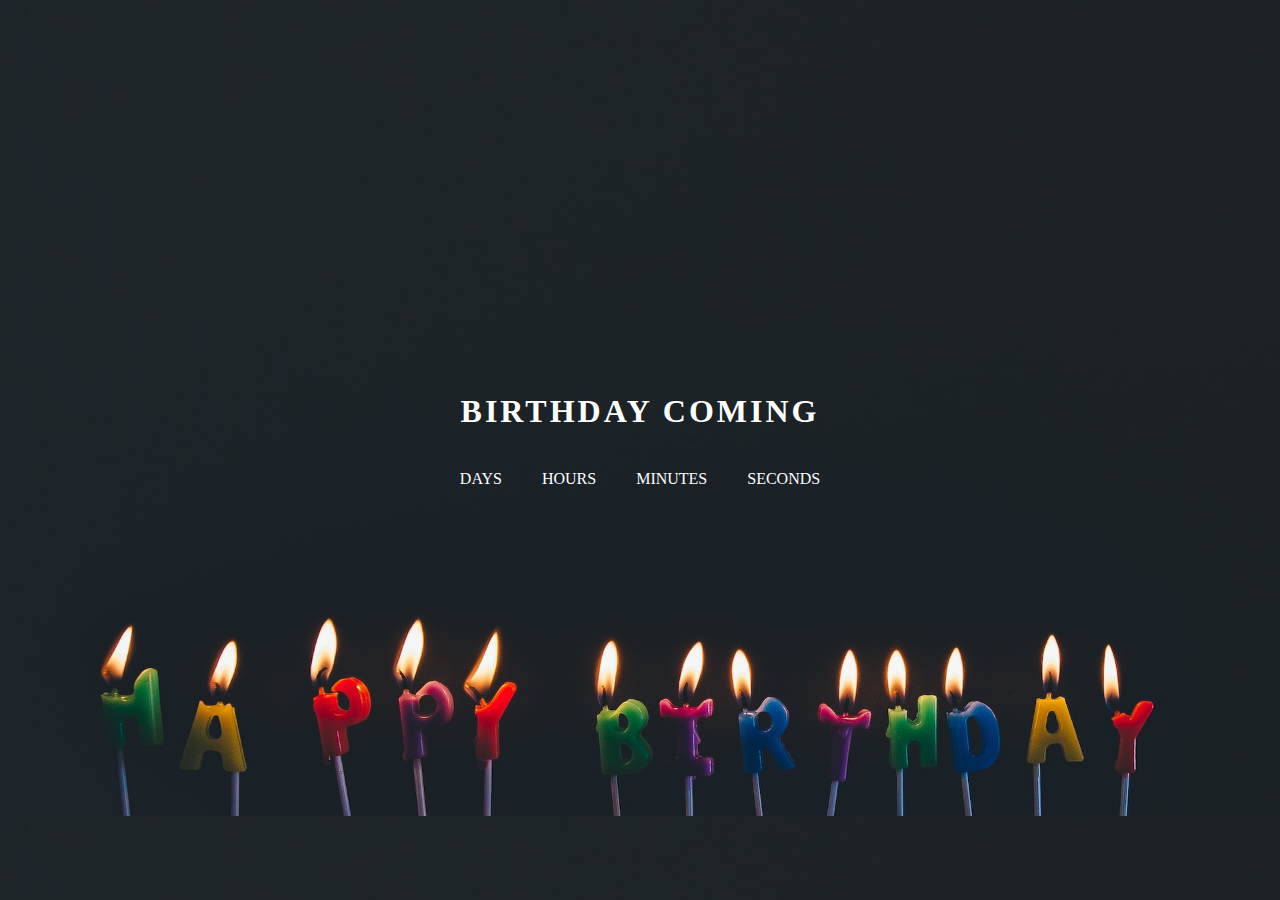
<file: Projects/Birthday-Timer/index.html>
<!DOCTYPE html>
<html lang="en">
<head>
    <meta charset="UTF-8">
    <meta http-equiv="X-UA-Compatible" content="IE=edge">
    <meta name="viewport" content="width=device-width, initial-scale=1.0">
    <title>Birthday Timer</title>
    <link rel="stylesheet" href="style.css">
</head>
<body>
    <div class="container">
        <h1>Birthday Coming </h1>
        <div class="counterTimer">
            <p><span class="days"></span> Days</p>
            <p><span class="hours"></span> Hours</p>
            <p><span class="minutes"></span> Minutes</p>
            <p><span class="seconds"></span> Seconds</p>
        </div>

    </div>
    <script src="index.js"></script>
</body>
</html>
</file>
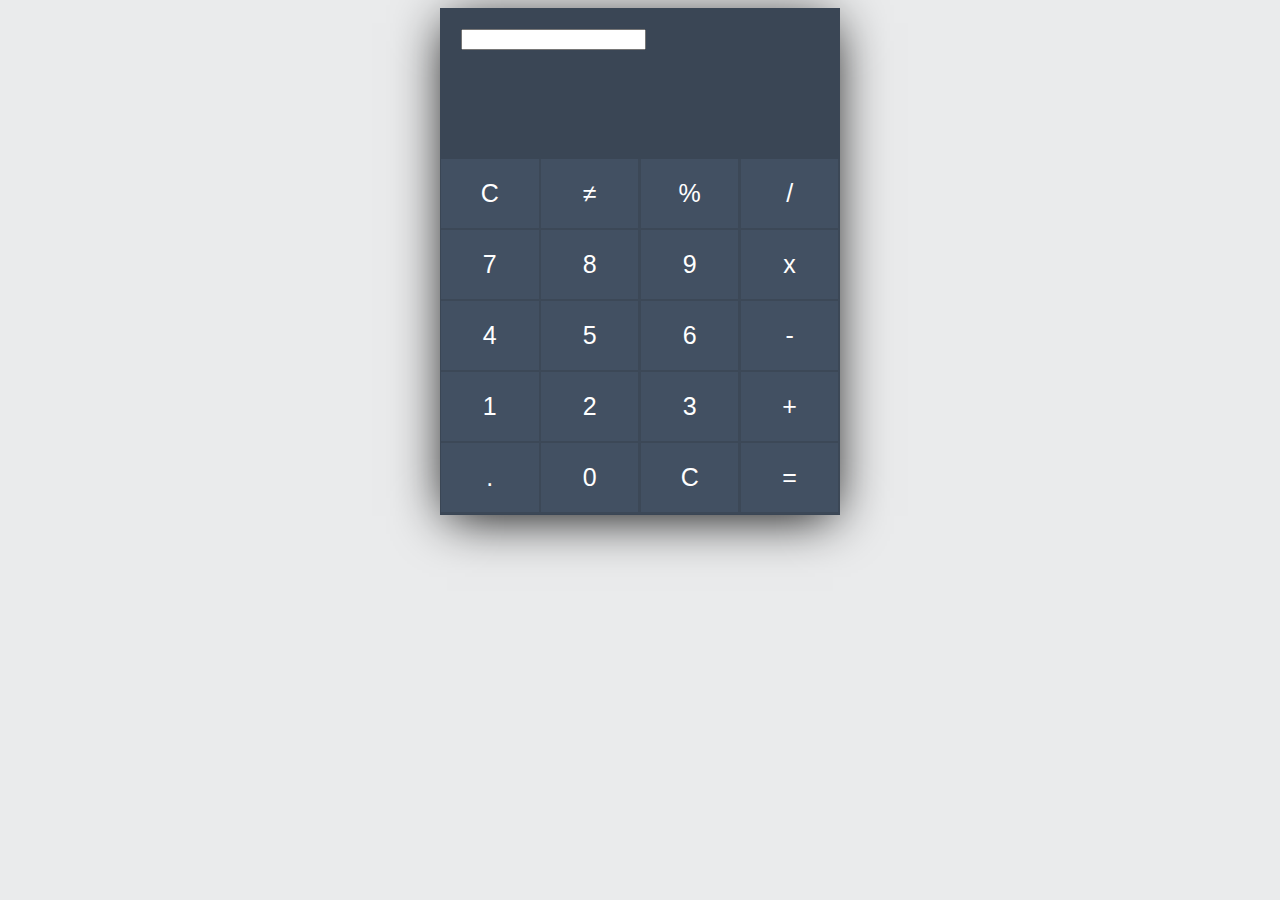
<file: Projects/calculator/index.html>
<!DOCTYPE html>
<html lang="en">
  <head>
    <meta charset="UTF-8" />
    <meta http-equiv="X-UA-Compatible" content="IE=edge" />
    <meta name="viewport" content="width=device-width, initial-scale=1.0" />
    <title>Document</title>
    <style>
      * {
        box-sizing: border-box;
        font-family: "Roboto", sans-serif;
      }

      body {
        background: #eaebec;
      }

      .container {
        width: 400px;
        margin: auto;
      }

      .calc-body {
        width: 400px;
        margin: auto;
        min-height: 400px;
        border: solid 1px #3a4655;
        box-shadow: 0 8px 50px -7px black;
      }

      .calc-screen {
        background: #3a4655;
        width: 100%;
        height: 150px;
        padding: 20px;
      }

      .calc-operation {
        text-align: right;
        color: #727b86;
        font-size: 21px;
        padding-bottom: 10px;
        border-bottom: dotted 1px;
      }

      .calc-typed {
        margin-top: 20px;
        font-size: 45px;
        text-align: right;
        color: #fff;
      }

      .calc-button-row {
        width: 100%;
        background: #3c4857;
      }

      .button {
        width: 25%;
        background: #425062;
        color: #fff;
        padding: 20px;
        display: inline-block;
        font-size: 25px;
        text-align: center;
        vertical-align: middle;
        margin-right: -4px;
        border-right: solid 2px #3c4857;
        border-bottom: solid 2px #3c4857;
        transition: all 0.2s ease-in-out;
      }

      .button.l {
        color: #aeb3ba;
        background: #404d5e;
      }

      .button.c {
        color: #d95d4e;
        background: #404d5e;
      }

      .button:hover {
        background: #e0b612;
        transform: rotate(5deg);
      }

      .button.c:hover,
      .button.l:hover {
        background: #e0b612;
        color: #fff;
      }

      .blink-me {
        color: #e0b612;
      }
    </style>
  </head>
  <body>
    <div class="container">
      <div class="calc-body">
        <div class="calc-screen">
            <input type="text" class="screen">
          <!-- <input class="calc-operation" value="" id="values"> -->
          <!-- <div class="calc-typed">2955<span class="blink-me">_</span></div> -->
        </div>
        <div class="calc-button-row">
          <div class="button" data-num="C">C</div>
          <div class="button" data-num="≠">≠</div>
          <div class="button" data-num="&">%</div>
          <div class="button" data-num="/">/</div>
        </div>
        <div class="calc-button-row">
          <div class="button" data-num="7">7</div>
          <div class="button" data-num="8">8</div>
          <div class="button" data-num="9">9</div>
          <div class="button" data-num="x">x</div>
        </div>
        <div class="calc-button-row">
          <div class="button" data-num="4">4</div>
          <div class="button" data-num="5">5</div>
          <div class="button" data-num="6">6</div>
          <div class="button" data-num="-">-</div>
        </div>
        <div class="calc-button-row">
          <div class="button" data-num="1">1</div>
          <div class="button" data-num="2">2</div>
          <div class="button" data-num="3">3</div>
          <div class="button" data-num="+">+</div>
        </div>
        <div class="calc-button-row">
          <div class="button" data-num=".">.</div>
          <div class="button" data-num="0">0</div>
          <div class="button btn-clear" data-num="C">C</div>
          <div class="button btn-equal" data-num="=">=</div>
        </div>
      </div>
    </div>
    <script>
        let screen = document.querySelector(".screen");
        let buttons = document.querySelectorAll(".button");
        let clear = document.querySelector(".btn-clear");
        let equal = document.querySelector(".btn-equal");
        buttons.forEach(function(button) {
            button.addEventListener('click', function(e) {
                let value =  e.target.dataset.num;
                screen.value += value;
                // console.log(value)
            });
        });

        equal.addEventListener('click',(e) => {
            if(screen.value === '') {
                screen.value = "Please enter";
            } else {
                let answer = eval(screen.value);
                screen.value = answer;
                console.log(answer)
            }
        })

        clear.addEventListener('click', (e) => {
            screen.value = answer;
        })


        // for(var i =0; i < button.length; i++) {
        //     button[i].addEventListener("click", (e) => {
        //          var enteredNumber = e.target.innerHTML;
        //          console.log(enteredNumber)
        //         if(enteredNumber == 'C') {
        //             values.value='';
        //         } else if(enteredNumber=='=') {
        //             values.value=eval(srchValue);
        //         } else {
        //             srchValue+=enteredNumber;
        //             // console.log(srchValue)
        //             values.value=srchValue;
        //         }
        //     })
        // }


            const p = new Promise(function(resolve, reject) {
                resolve(data);
            })

            p.then(function(data) {
                console.log('then func')
            }).catch(function(data) {
                console.log('catch func')
            })

    </script>
  </body>
</html>
</file>
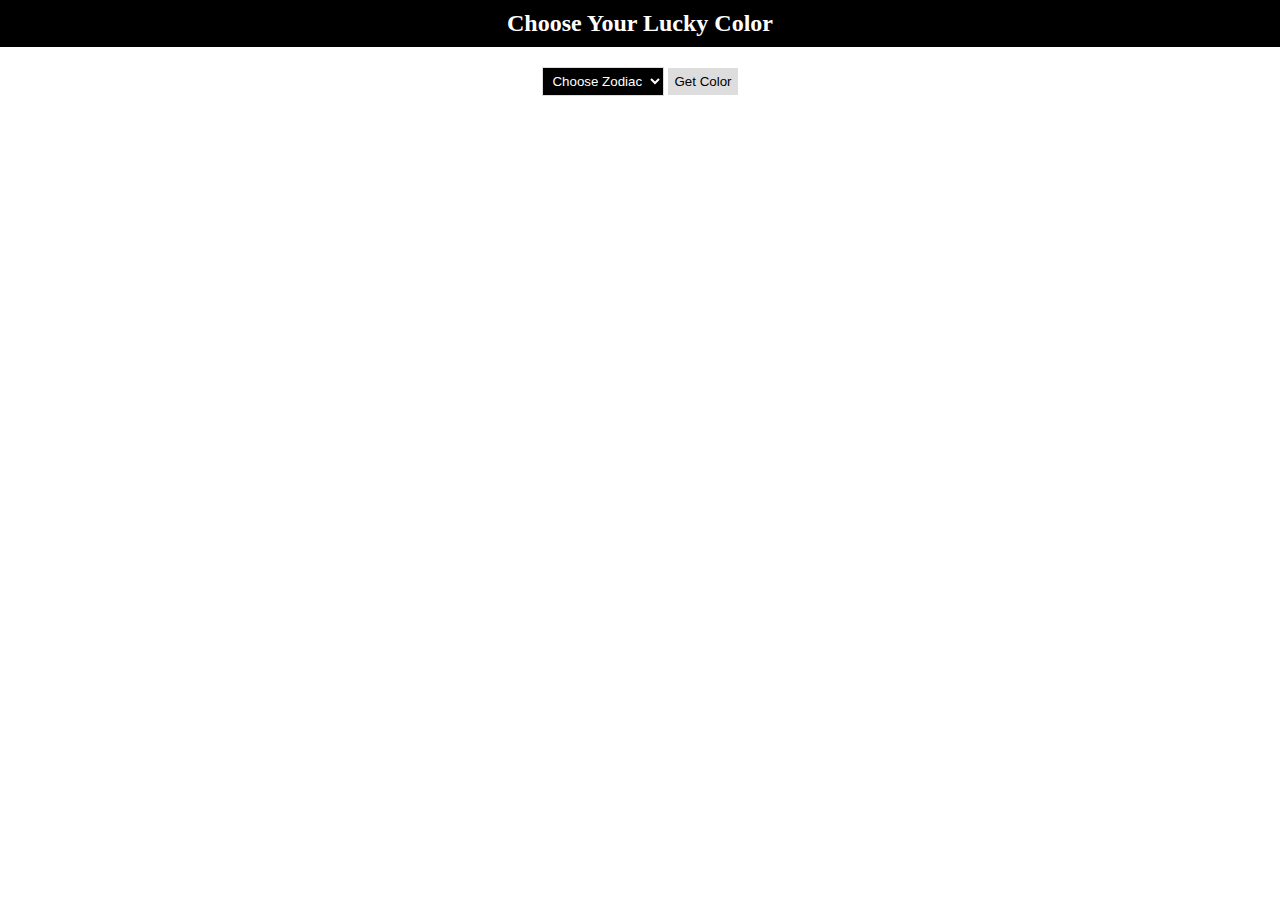
<file: Projects/choose-luck-color/index.html>
<!DOCTYPE html>
<html lang="en">
  <head>
    <meta charset="UTF-8" />
    <meta http-equiv="X-UA-Compatible" content="IE=edge" />
    <meta name="viewport" content="width=device-width, initial-scale=1.0" />
    <title>Your Lucky Color Checker</title>
    <link href="lucky-color.css" rel="stylesheet" />
  </head>
  <body>
    <h2>Choose Your Lucky Color</h2>
    <div class="container">
    <select id="zodiac">
      <option value="">Choose Zodiac</option>
      <option value="aries">Aries</option>
      <option value="tarus">Tarus</option>
      <option value="gemini">Gemini</option>
      <option value="cancer">Cancer</option>
      <option value="leo">Leo</option>
      <option value="virgo">Virgo</option>
      <option value="libra">Libra</option>
      <option value="scorpio">Scorpio</option>
      <option value="sagittarius">Sagittarius</option>
      <option value="capricorn">Capricorn</option>
      <option value="aquarius">Aquarius</option>
      <option value="pisces">Pisces</option>
    </select>
    <button onclick="changeBackground()">Get Color</button>
</div>
    <script src="./lucky-color.js"></script>
  </body>
</html>
</file>
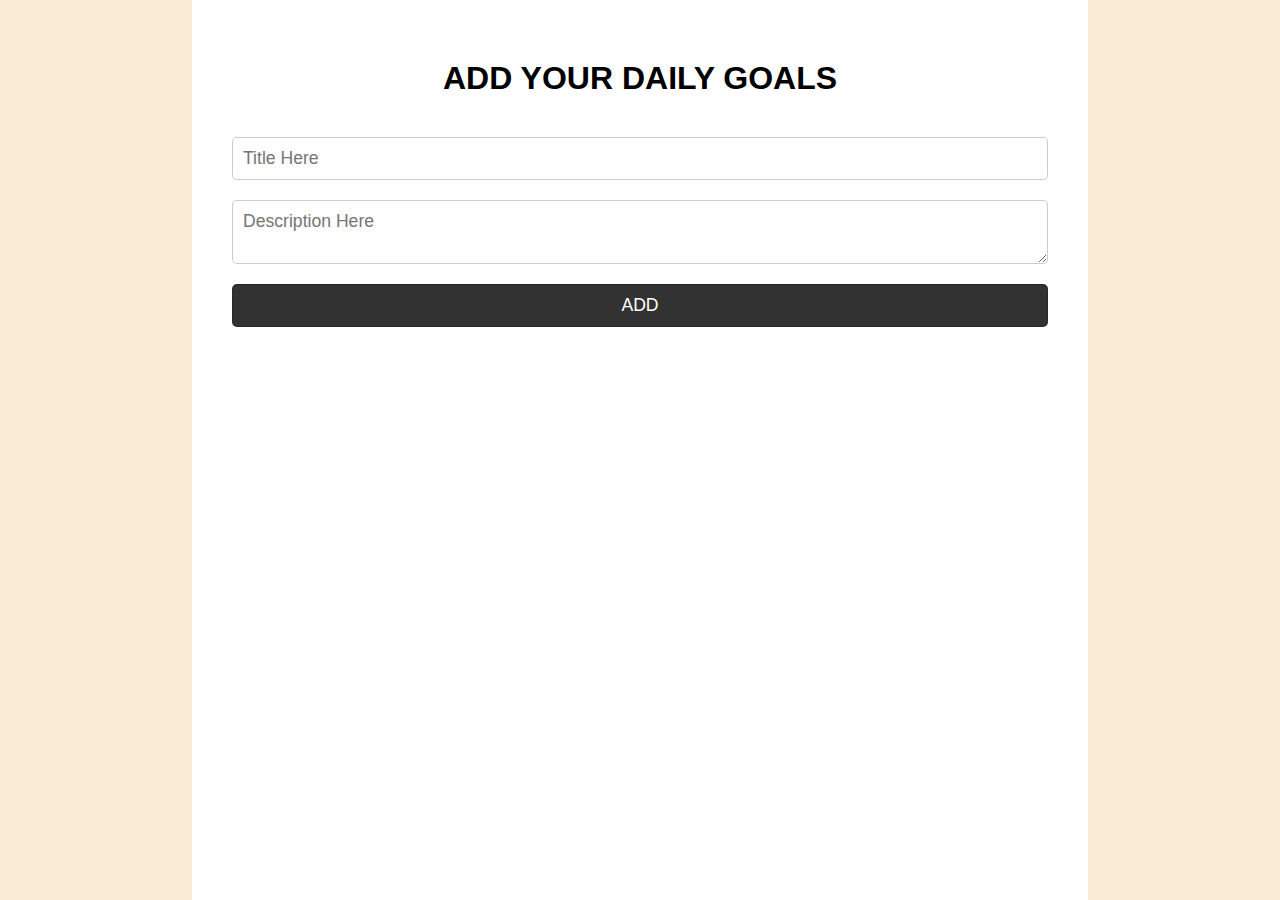
<file: Projects/daily-goals-app/index.html>
<!DOCTYPE html>
<html lang="en">
  <head>
    <meta charset="UTF-8" />
    <meta http-equiv="X-UA-Compatible" content="IE=edge" />
    <meta name="viewport" content="width=device-width, initial-scale=1.0" />
    <title>Daily Goals</title>
    <link rel="stylesheet" href="style.css" />
  </head>
  <body>
    <div class="container">
      <h1>ADD YOUR DAILY GOALS</h1>
      <form>
        <input type="text" id="title" placeholder="Title Here" required />
        <textarea
          id="description"
          placeholder="Description Here"
          required
        ></textarea>
        <button type="submit">ADD</button>
      </form>
    </div>
  </body>
  <script src="./index.js"></script>
</html>
</file>
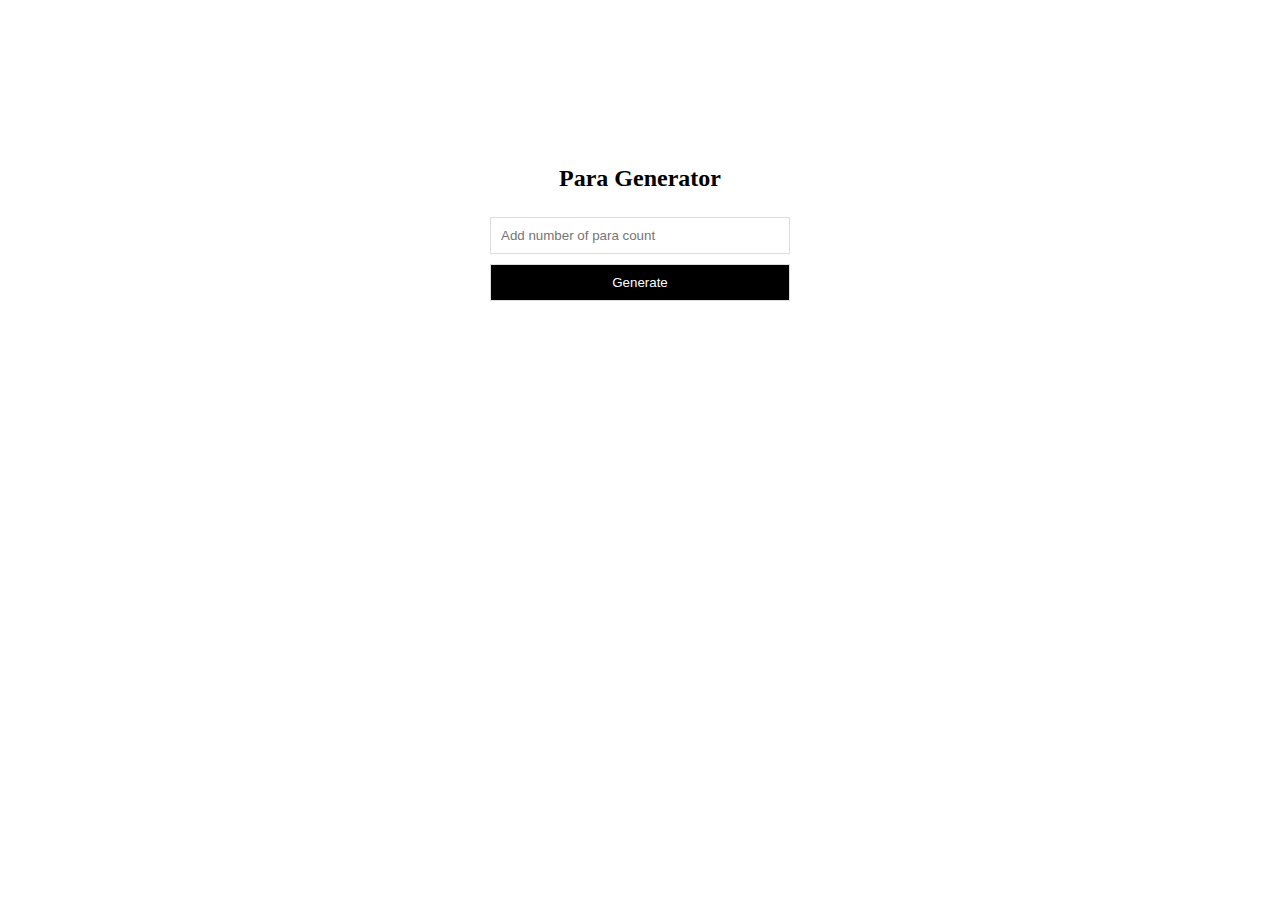
<file: Projects/dynamic-para-generator/index.html>
<!DOCTYPE html>
<html>
  <head>
    <title>Para Generator</title>
    <link href="para-generator.css" rel="stylesheet" />
  </head>
  <body>
    <div class="container">
      <div class="form">
        <h2>Para Generator</h2>
        <input
          type="number"
          placeholder="Add number of para count"
          id="paraNumberCount"
        />
        <button id="generate" onclick="generatePara()">Generate</button>
      </div>
      <!-- <p class="paras"></p> -->
    </div>
    <script src="para-generator.js"></script>
  </body>
</html>
</file>
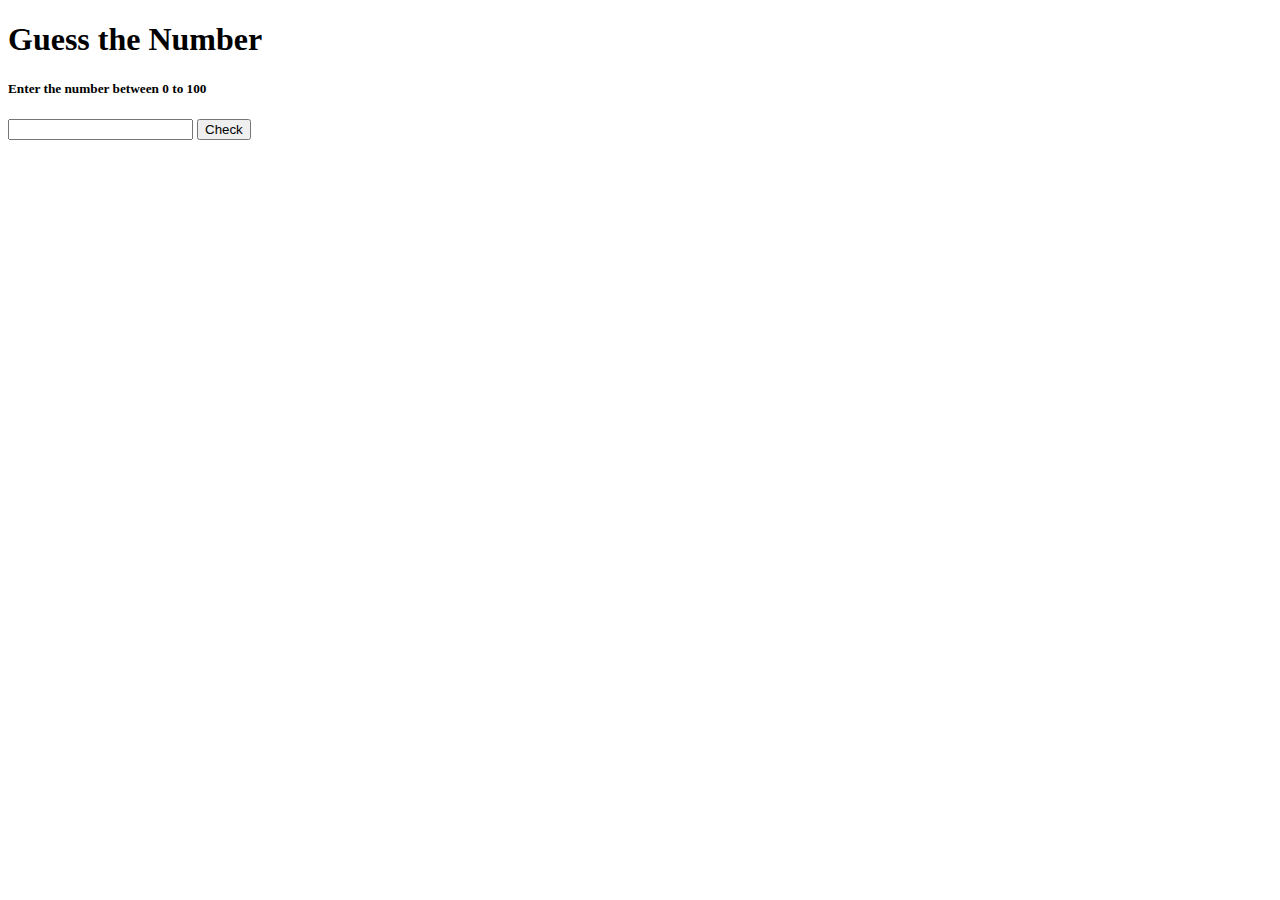
<file: Projects/guess-the-number-game/index.html>
<!DOCTYPE html>
<html lang="en">
  <head>
    <meta charset="UTF-8" />
    <meta http-equiv="X-UA-Compatible" content="IE=edge" />
    <meta name="viewport" content="width=device-width, initial-scale=1.0" />
    <title>Guess the number</title>
  </head>
  <body>
    <h1>Guess the Number</h1>
    <h5>Enter the number between 0 to 100</h5>
    <p id="result"></p>
    <p id="message"></p>
    <form>
      <input type="number" id="value" />
      <input type="submit" value="Check" />
    </form>
    <script>
      document.querySelector("form").onsubmit = (e) => {
        // document.getElementById("value").value = ""; // commented this because validation not working
        e.preventDefault(); //preventing to do not load the page on submit of form
        const inputNum = document.getElementById("value").value;
        const randomNumb = Math.floor(Math.random() * 100);
        if (inputNum === "") {
          return alert("Enter a number");
        } else if (Number(inputNum) === randomNumb) {
          document.getElementById("result").innerHTML =
            "You guessed number right";
        } else if (Number(inputNum) + 10 > randomNumb) {
          return (document.getElementById("message").innerHTML =
            "You were near but little higher, " +
            "Actual Number is " +
            randomNumb);
        } else if (Number(inputNum) - 10 < randomNumb) {
          return (document.getElementById("message").innerHTML =
            "You were near but little lower, " +
            "Actual Number is " +
            randomNumb);
        } else {
          document.getElementById("result").innerHTML =
            "You guessed number Wrong, " + "Correct Number is " + randomNumb;
        }
      };
    </script>
  </body>
</html>
</file>
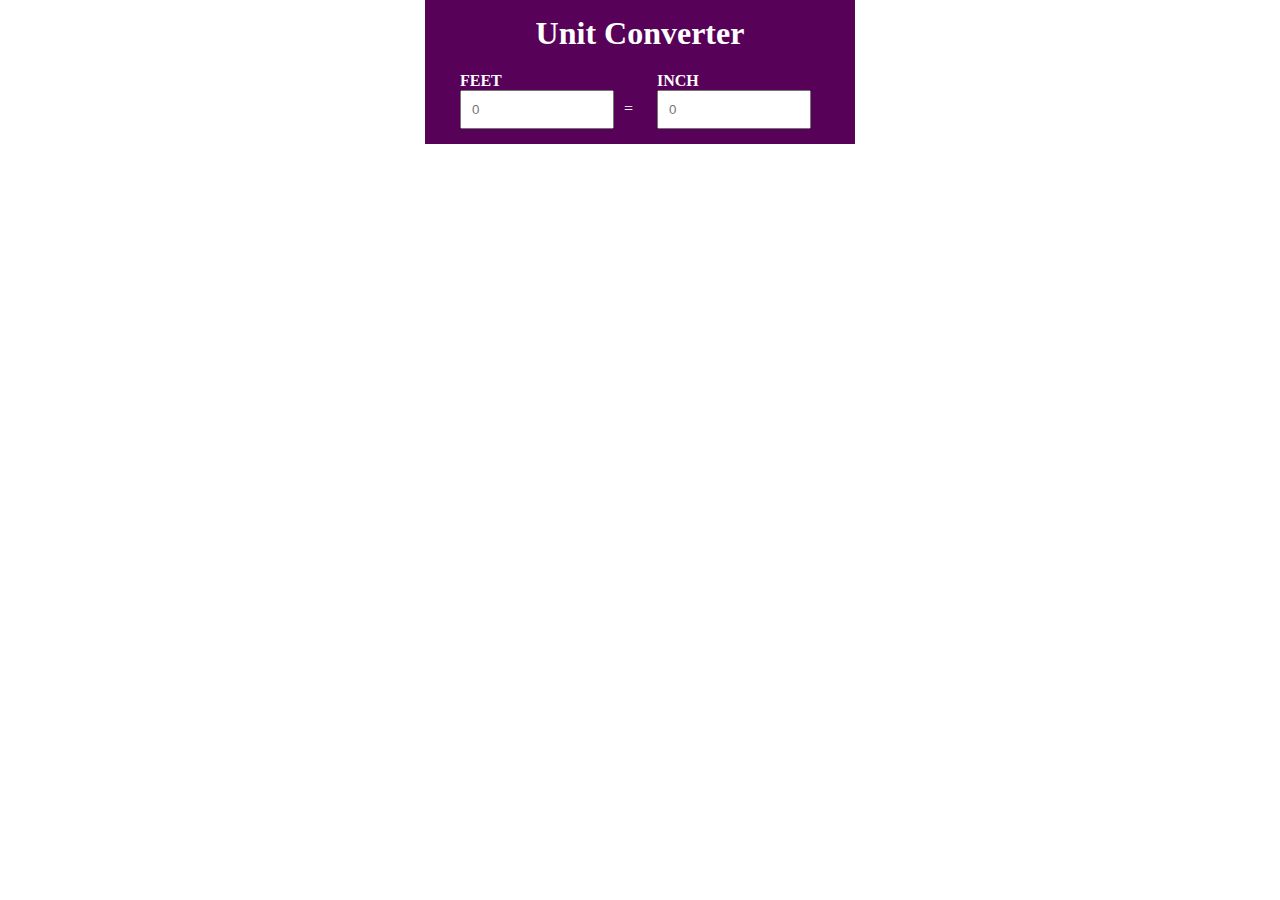
<file: Projects/unit-converter/index.html>
<!DOCTYPE html>
<html>
<head>
<title>Unit Converter</title>
<style type="text/css">
* {
margin: 0;
padding: 0;
}
h1 {
margin: 0 0 20px;
text-align: center;
}
.unitConverterWrap {
background: #580158;
color: #fff;
width: 400px;
margin: 0 auto;
padding: 15px;
}
.unitConverterWrap p {
width: 35%;
margin: 0 20px;
display: inline-block;
}
.unitConverterWrap p input {
width: 130px;
padding: 10px;
}
label {
display: block;
font-weight: bold;
text-transform: uppercase;
}
</style>
</head>
<body>

<div class="unitConverterWrap">
<h1>Unit Converter</h1>
<p><label>Feet</label> <input type="number" id="feet" placeholder="0" /></p>
=
<p><label>Inch</label> <input type="number" id="inch" placeholder="0" /></p>
</div>

<script type="text/javascript">
let feet = document.getElementById('feet');
let inch = document.getElementById('inch');

feet.addEventListener('input', function() {
let fVal = this.value;
let iValue = fVal * 12;
inch.value = iValue;
});

inch.addEventListener('input', function() {
let iVal = this.value;
let fValue = iVal / 12;
feet.value = fValue;
});

</script>

</body>
</html>
</file>
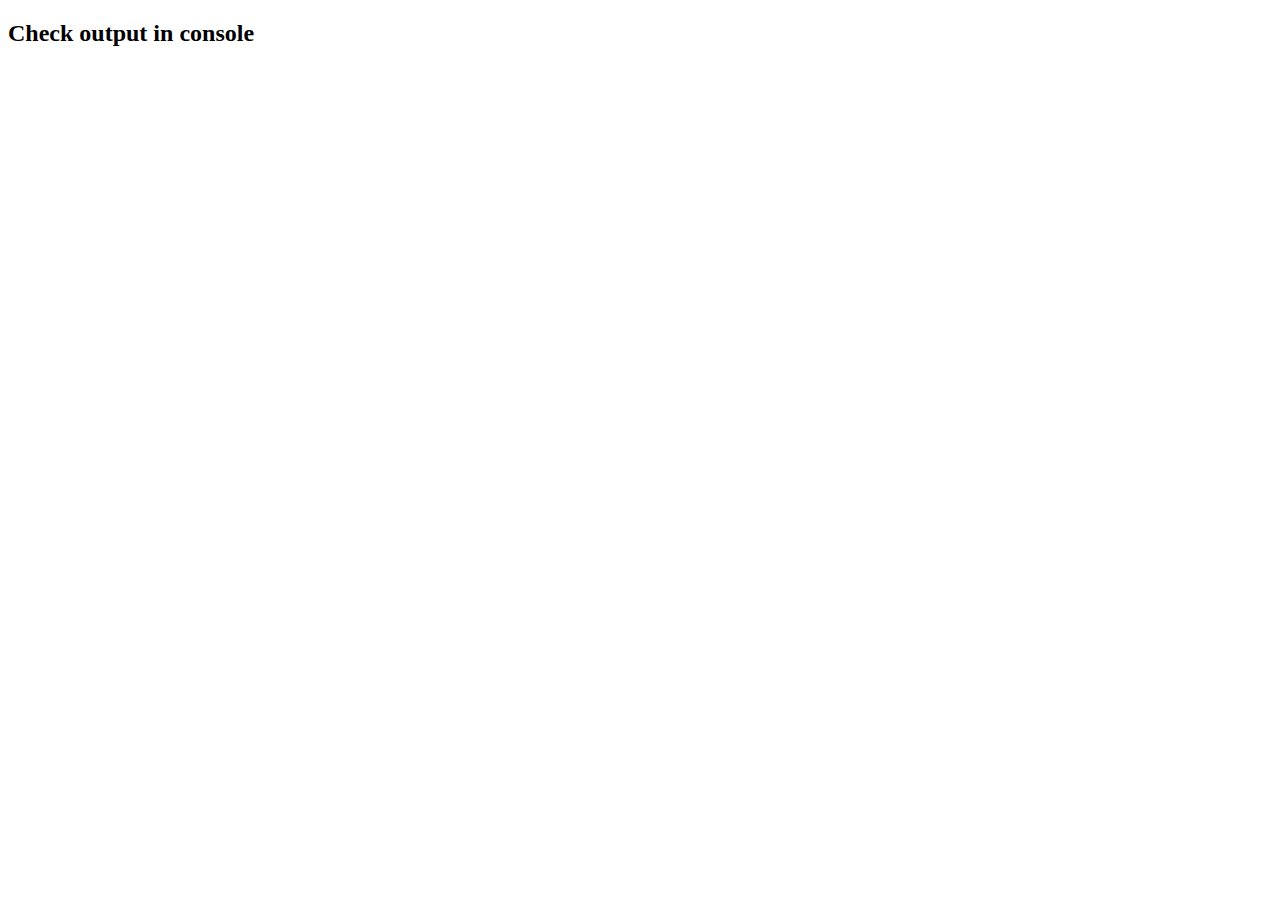
<file: Challenges/Challenge1.html>
<!DOCTYPE html>
<html lang="en">
<head>
    <meta charset="UTF-8">
    <meta http-equiv="X-UA-Compatible" content="IE=edge">
    <meta name="viewport" content="width=device-width, initial-scale=1.0">
    <title>Challenge 1 - Compare BMI</title>
</head>
<body>
<h2>Check output in console</h2>
<script>
    const marksMass = 78;
    const marksHeight = 1.69;
    const johnsMass = 92;
    const johnsHeight = 1.95;

    const marksBMI = marksMass / marksHeight ** 2;
    const johnsBMI = johnsMass / johnsHeight ** 2;
    console.log( marksBMI, johnsBMI);
    const markHigherBMI = marksBMI > johnsBMI;
    console.log(markHigherBMI);

    if(johnsBMI > marksBMI ) {
        console.log("'Mark's BMI is higher than John's!")
    } else {
        console.log("'John's BMI is higher than Mark's!")
    }


</script>
</body>
</html>
</file>
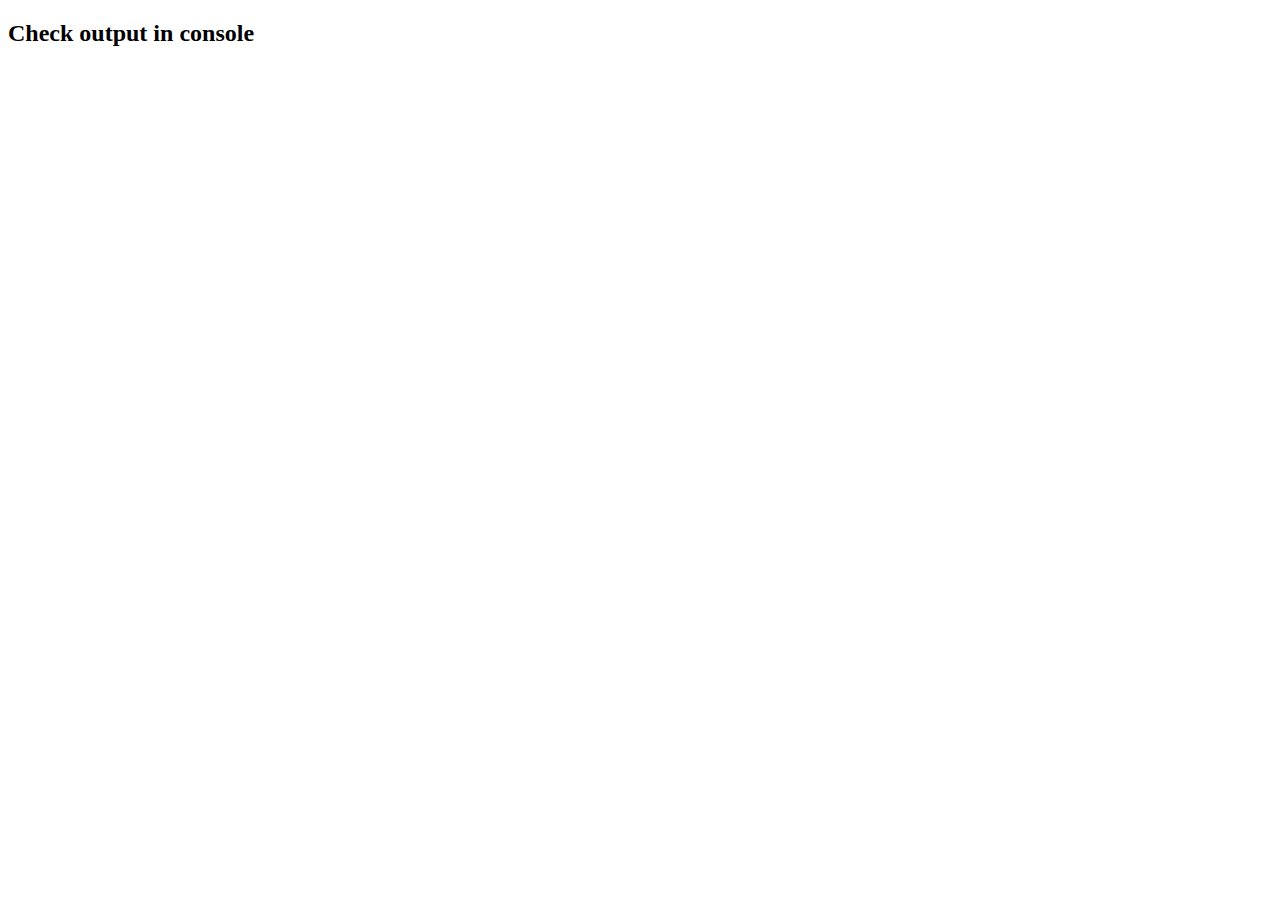
<file: Challenges/Challenge2.html>
<!DOCTYPE html>
<html lang="en">
<head>
    <meta charset="UTF-8">
    <meta http-equiv="X-UA-Compatible" content="IE=edge">
    <meta name="viewport" content="width=device-width, initial-scale=1.0">
    <title>Challenge 2 - Average score</title>
</head>
<body>
<h2>Check output in console</h2>
<script>
    
    // Data 1
    const DolphinsAverage = (96 + 108 + 89) / 3;
    const KoalasAverage = (88 + 91 + 110) / 3;

    // Data 2
    // const DolphinsAverage = (97 + 112 + 101) / 3;
    // const KoalasAverage = (109 + 95 + 123) / 3;

    // Data 3
    // const DolphinsAverage = (97 + 112 + 101) / 3;
    // const KoalasAverage = (97 + 112 + 101) / 3;

     console.log(`Dolphins Score : ${DolphinsAverage}, Koalas Score ${KoalasAverage}`);
     if(DolphinsAverage > KoalasAverage) {
        console.log("Dolphins win");
     } else if (KoalasAverage > DolphinsAverage) {
        console.log("Koalas win");
     } else if (DolphinsAverage == KoalasAverage) {
        console.log("Match Draw");
     } else {
        console.log("No team wins the trophy");
     }

</script>
</body>
</html>
</file>
<file: Projects/Birthday-Timer/style.css>
*{
    margin: 0;
    padding: 0;
}

body {
    background-image: url(./bg.jpg);
    background-size: contain;
    color: #fff;
}

.container {
    height: 100vh;
    display: flex;
    justify-content: center;
    align-items: center;
    flex-direction: column;
}

.counterTimer {
    display: flex;
}
.counterTimer > p {
    margin: 20px;
    display: flex;
    flex-direction: column;
    text-align: center;
    text-transform: uppercase;
}
h1 {
    text-transform: uppercase;
    letter-spacing: 3px;
}
.counterTimer > p span {
    font-size: 32px;
    font-weight: 700;
    margin: 10px 0;
}
</file>
<file: Projects/choose-luck-color/lucky-color.css>
* {
    margin: 0;
    padding: 0;
}
body {
    display: flex;
    flex-direction: column;
}
.container {
    width: 30%;
    margin: 20px auto;
    text-align: center;
}
#zodiac {
    background-color: #000;
    padding: 5px;
    border: solid 1px #ddd;
    color: #fff;
    cursor: pointer;
}

button {
    background-color: #ddd;
    padding: 5px;
    border: solid 1px #ddd;
    outline: none;
    cursor: pointer;
}

h2 {
    background-color: #000;
    color: #fff;
    text-align: center;
    padding: 10px;
}
</file>
<file: Projects/daily-goals-app/style.css>
* {
    margin: 0%;
    padding: 0%;
  }
  
  body {
    background-color: antiquewhite;
  }
  
  .container {
    background-color: white;
    width: 70%;
    margin: auto;
    min-height: 100vh;
    padding: 30px;
    box-sizing: border-box;
  }
  
  h1 {
    font-family: sans-serif;
    text-align: center;
    margin: 30px;
  }
  
  form {
    display: flex;
    flex-direction: column;
  }
  
  input,
  textarea,
  button {
    padding: 10px;
    border: 1px solid rgba(0, 0, 0, 0.2);
    font: 100 1.1rem sans-serif;
    border-radius: 5px;
    outline: none;
    margin: 10px;
  }
  button {
    background-color: rgb(50, 50, 50);
    color: white;
    cursor: pointer;
  }
  
  button:hover {
    background-color: rgb(61, 9, 156);
  }
  
  .task {
    background-color: rgb(247, 247, 247);
    font: 100 1.1rem sans-serif;
    padding: 30px;
    margin: 2vmax;
    color: rgba(0, 0, 0, 0.868);
    display: flex;
    align-items: center;
  }
  
  .task > div {
    width: 100%;
  }
  
  .task span {
    color: rgba(0, 0, 0, 0.632);
  }
  
  .deleteBtn {
    border-radius: 100%;
    width: 30px;
    height: 30px;
    font-size: 1.6rem;
    display: flex;
    justify-content: center;
    align-items: center;
    background-color: crimson;
  }
</file>
<file: Projects/dynamic-para-generator/para-generator.css>
* {
    margin: 0;
    padding: 0;
}
.container {
    width: 100%;
    height: 100vh;
}
h2 {
    margin: 15px 0;
    text-align: center;
}
.form {
    display: flex;
    flex-direction: column;
    width: 300px;
    margin: 0 auto;
    justify-content: center;
    height: 50vh;
}
input[type="number"] {
    border: solid 1px #ddd;
    padding: 10px;
    margin: 10px 0;
}

button {
    border: solid 1px #ddd;
    padding: 10px;
    background-color: #000;
    color: #fff;
    cursor: pointer;
}
button:hover {
    background-color: #ddd;
    color: #000;
}

.paras {
    background-color: #ddd;
    border-radius: 5px;
    padding: 10px;
    max-width: 500px;
    margin: 10px auto;
}
</file>
